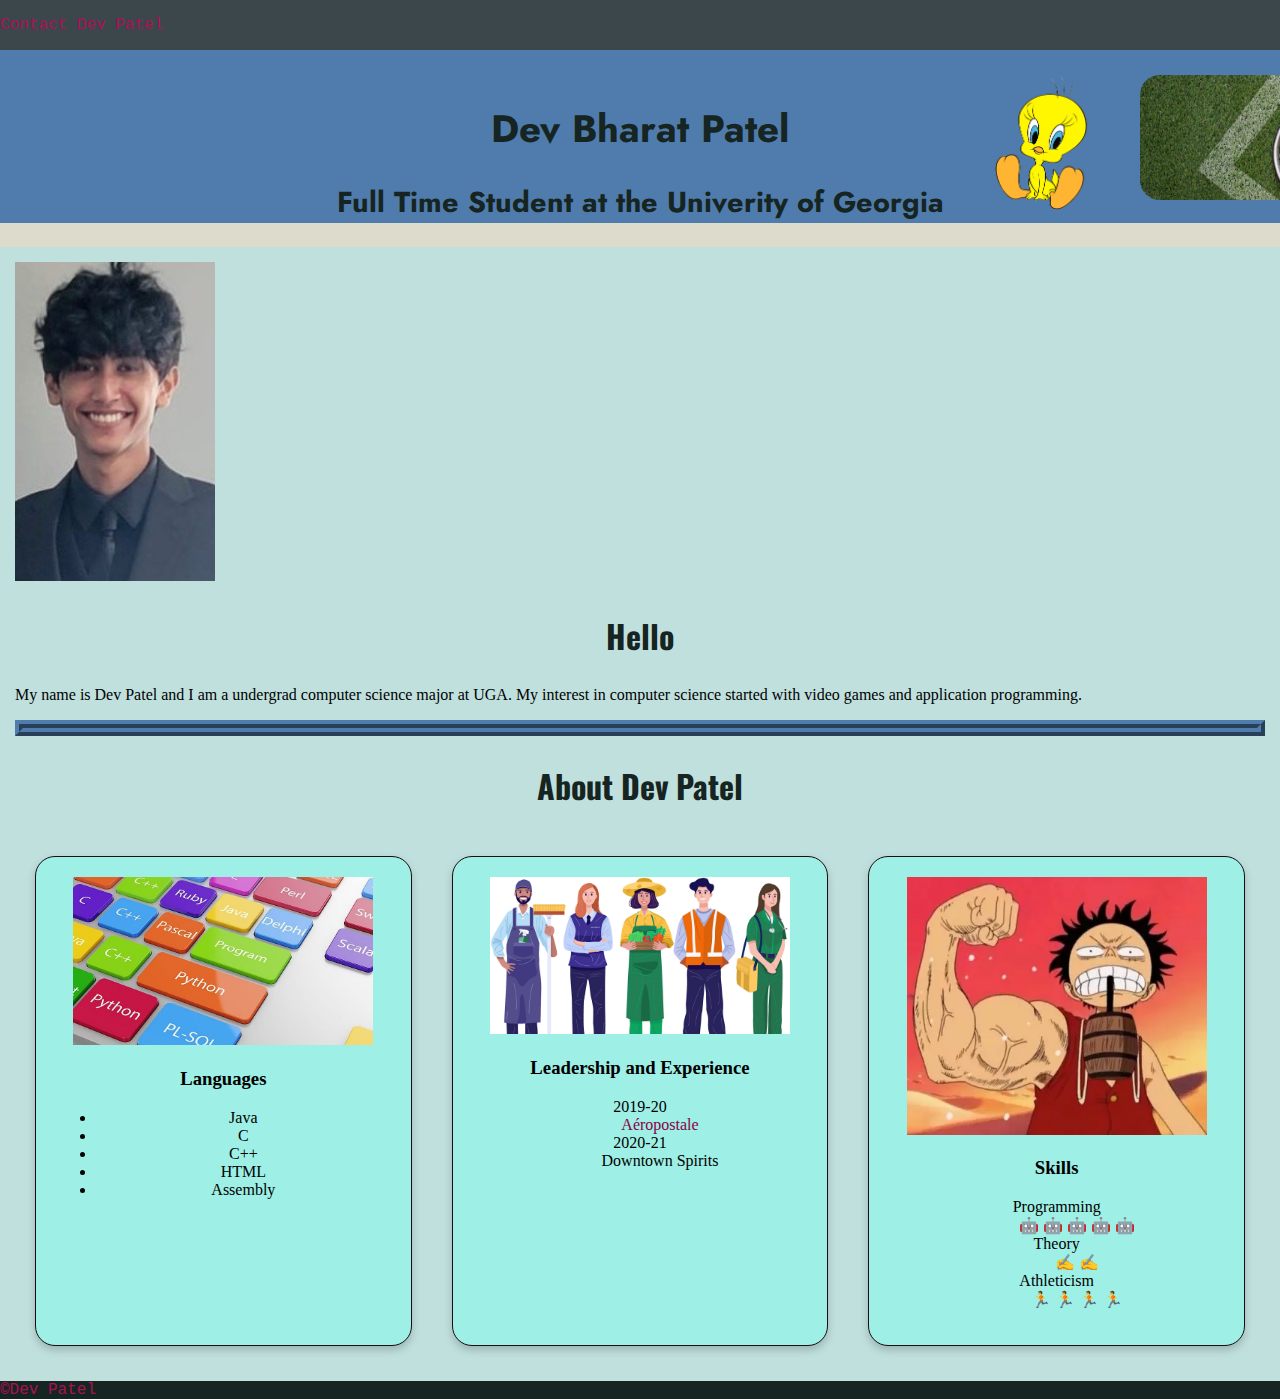
<file: cv/index.html>
<!DOCTYPE html>
<html lang="en">
<head>
    <meta charset="UTF-8">
    <meta name="viewport" content="width=device-width, initial-scale=1.0">
    <link rel="stylesheet" href="css/style.css">
    <link rel="preconnect" href="https://fonts.googleapis.com">
    <link rel="preconnect" href="https://fonts.gstatic.com" crossorigin>
    <link href="https://fonts.googleapis.com/css2?family=Jost:wght@300&family=Oswald:wght@300&display=swap" rel="stylesheet">
    <title>Dev B Patel</title>
</head>
<body>
    <nav>
        <p>
            <a href="contact.html">Contact Dev Patel</a> <br>
        </p>
    </nav>

    <section class="title">
        <img src="images/tennis.jpg" alt="tennis" width="250" class="image1">
        <img src="images/tweety.gif" alt="bird" width="100" class="image2">
        <h1>Dev Bharat Patel</h1>
        <h2>Full Time Student at the Univerity of Georgia</h2>
    </section>
        
    <section class="lists">
        <img src="images/resume pic.jpg" alt="Dev Patel" width="200">
        <h2>Hello</h2>
        <p>
            My name is Dev Patel and I am a undergrad computer science major at UGA. My interest in computer science started with video games and application programming.
        </p>

        <hr>

        <h2>About Dev Patel</h2>
        <div class="three_col">
            <div class="card">
                <img src="images/programming.avif" alt="programming" width="300">
                <h3>Languages</h3>
                <ul>
                    <li>Java</li>
                    <li>C</li>
                    <li>C++</li>
                    <li>HTML</li>
                    <li>Assembly</li>
                </ul>
            </div>

            <div class="card">
                <img src="images/workers.webp" alt="work" width="300">
                <h3>Leadership and Experience</h3>
                <dl>
                    <dt>2019-20</dt>
                    <dd><a href="https://www.aeropostale.com/" alt="Aéropostale">Aéropostale</a></dd>
                    <dt>2020-21</dt>
                    <dd>Downtown Spirits</dd>
                </dl>
            </div>

            <div class="card">
                <img src="images/water.webp" alt="luffy" width="300">
                <h3>Skills</h3>
                <dl>
                    <dt>Programming</dt>
                    <dd>&#129302 &#129302 &#129302 &#129302 &#129302</dd>
                    <dt>Theory</dt>
                    <dd>&#9997 &#9997</dd>
                    <dt>Athleticism</dt>
                    <dd>&#127939 &#127939 &#127939 &#127939</dd>
                </dl>
            </div>
        </div>
    </section>

    <footer>
        <a href="contact.html">&copyDev Patel</a>
    </footer>
</body>
</html>
</file>
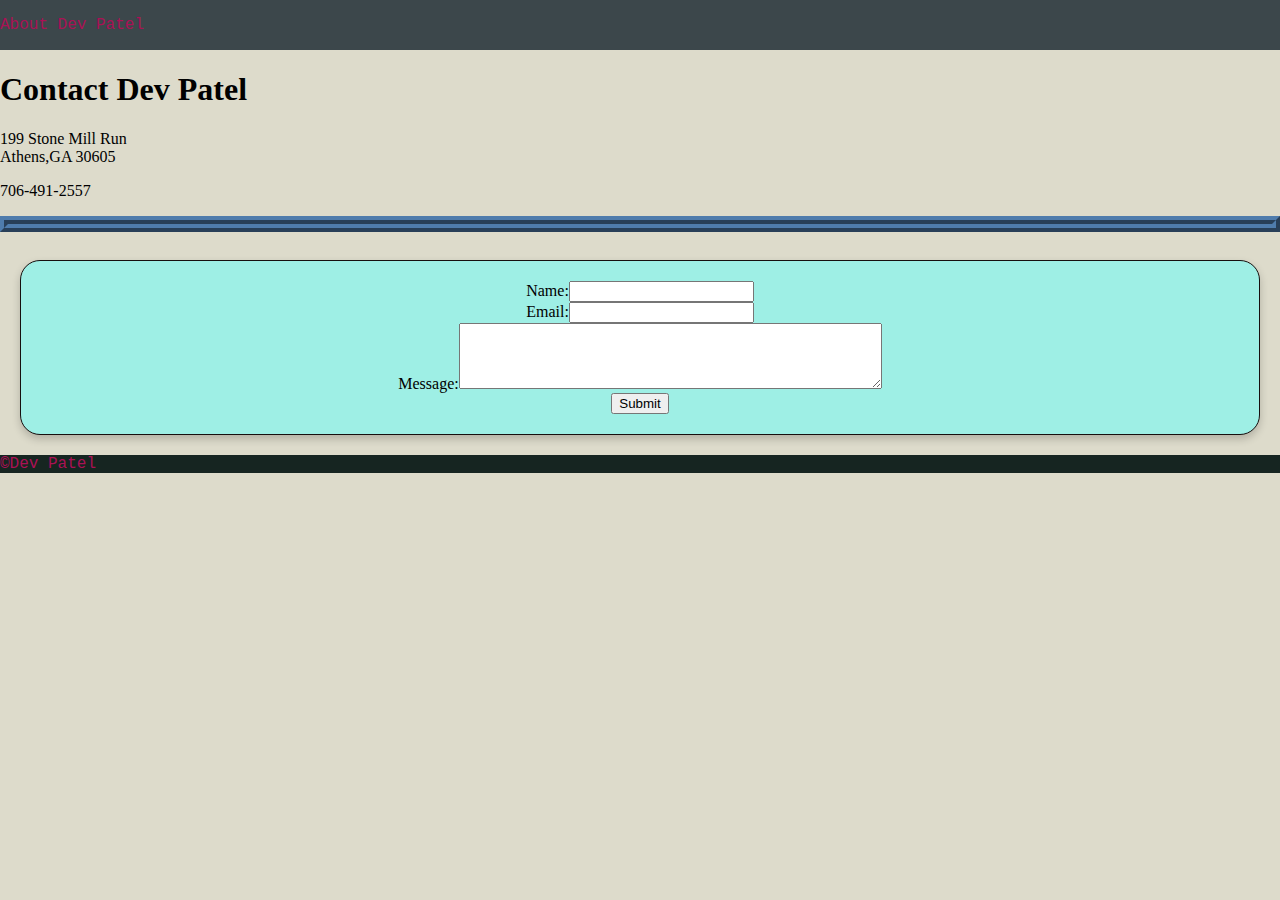
<file: cv/contact.html>
<!DOCTYPE html>
<html lang="en">
<head>
    <meta charset="UTF-8">
    <meta name="viewport" content="width=device-width, initial-scale=1.0">
    <link rel="stylesheet" href="css/style.css">
    <link rel="preconnect" href="https://fonts.googleapis.com">
    <link rel="preconnect" href="https://fonts.gstatic.com" crossorigin>
    <link href="https://fonts.googleapis.com/css2?family=Jost:wght@300&family=Oswald:wght@300&display=swap" rel="stylesheet">
    <title>Contact Dev Patel</title>
</head>
<body>
    <nav>
        <p>
            <a href="index.html">About Dev Patel</a>
        </p>
    </nav>

    <h1>Contact Dev Patel</h1>
    <p>
        199 Stone Mill Run<br>
        Athens,GA 30605<br>
    </p>
    <p>706-491-2557</p>

    <hr>

    <div class="one_col">
        <div class="card">
            <form action="mailto:dev252002@gmail.com" method="post">
                Name:<input type="text"> <br>
                Email:<input type="email"> <br>
                Message:<textarea rows="4" cols="50" name="Website Message"></textarea> <br>
                <input type="submit"> <br>
            </form>
        </div>
    </div>

    <footer>
        <a href="index.html">&copyDev Patel</a>
    </footer>
</body>
</html>
</file>
<file: cv/css/style.css>
.right_text {
    text-align: right;
}

.title {
    background-image: url(https://i.pinimg.com/originals/f9/7d/9f/f97d9fa827948908f8b21634a1c4412d.png);
    font-family: 'Jost', sans-serif;
    text-align: center;
    background-color: #4F7CAC;
    padding-top: 25px;
    color: #162521;
    font-size: larger;
}

.image1 {
    position: absolute;
    border-radius: 20px;
    margin-left: 500px;
}

.image2 {
    position: absolute;
    margin-left: 350px;
    margin-bottom: 10px;
}

.lists {
    background-color: #C0E0DE;
    padding: 15px;
}

.lists a {
    color: #880044;
    text-decoration: none;
}

.lists a:hover {
    background-color: #004E98;
}

.lists h2 {
    font-family: 'Oswald', sans-serif;
    color: #162521;
    font-size: xx-large;
    text-align: center;
}

body {
    margin: 0;
    background-color: #dddbcb;
}

nav {
    background-color: #3C474B;
    display: flex;
    font-family: 'Courier New', Courier, monospace;
}

nav > p > a {
    color: #AA1155;
    text-decoration: none;
}

nav > p > a:hover {
    background-color: #613F75;
}

footer {
    background-color: #162521;
    font-family: 'Courier New', Courier, monospace;
    display: flex;
}

footer > a {
    color: #AA1155;
    text-decoration: none;
}

footer > a:hover {
    background-color: #004E98;
}

hr {
    border-style: ridge;
    border-width: 8px;
    border-color: #4F7CAC;
}

.card {
    background-color: #9EEFE5;
    box-shadow: 0 4px 8px 0 rgba(0,0,0,0.2);
    border-radius: 20px;
    border: 1px solid rgb(22,15,15);
    padding: 20px;
    margin: 20px;
    text-align: center;
    width: auto;
}

img {
    align-items: center;
}

.card img {
    text-align: center;
    object-fit: fill;
}

.three_col {
    display: grid;
    grid-template-columns: 1fr 1fr 1fr;
}

.one_col {
    display: grid;
    grid-template-columns: 1fr;
}

.one_col form {
    width: auto;
}

dl {
    display: grid;
    grid-template-rows: auto;
}

ul {
    display: grid;
    grid-template-rows: auto;
}
</file>
